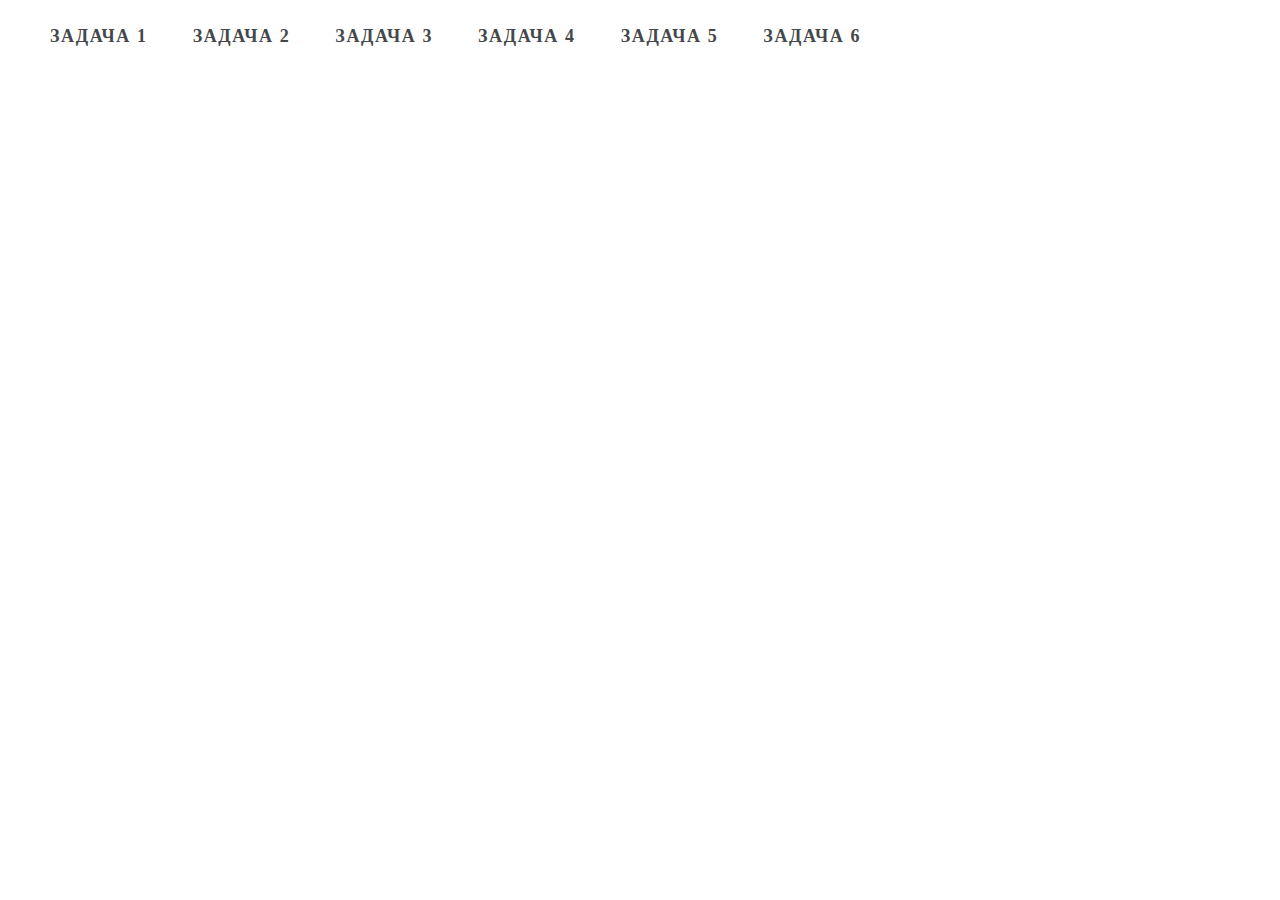
<file: index.html>
<!DOCTYPE html>
<html lang="en">
<head>
    <meta charset="UTF-8">
    <meta name="viewport" content="width=device-width, initial-scale=1.0">
    <link rel="stylesheet" href="style.css">
    <title>JS-Start</title>
</head>
<body>
    <header>
        <ul>
            <li>
            <a href="task1/index.html">Задача 1</a>
            </li>
            <li>
                <a href="task2/index.html">Задача 2</a>
            </li>
            <li>
                <a href="task3/index.html">Задача 3</a>
            </li>
            <li>
                <a href="task4/index.html">Задача 4</a>
            </li>
            <li>
                <a href="task5/index.html">Задача 5</a>
            </li>
            <li>
                <a href="task6/index.html">Задача 6</a>
            </li>
        </ul>
    </header>
</body>
</html>
</file>
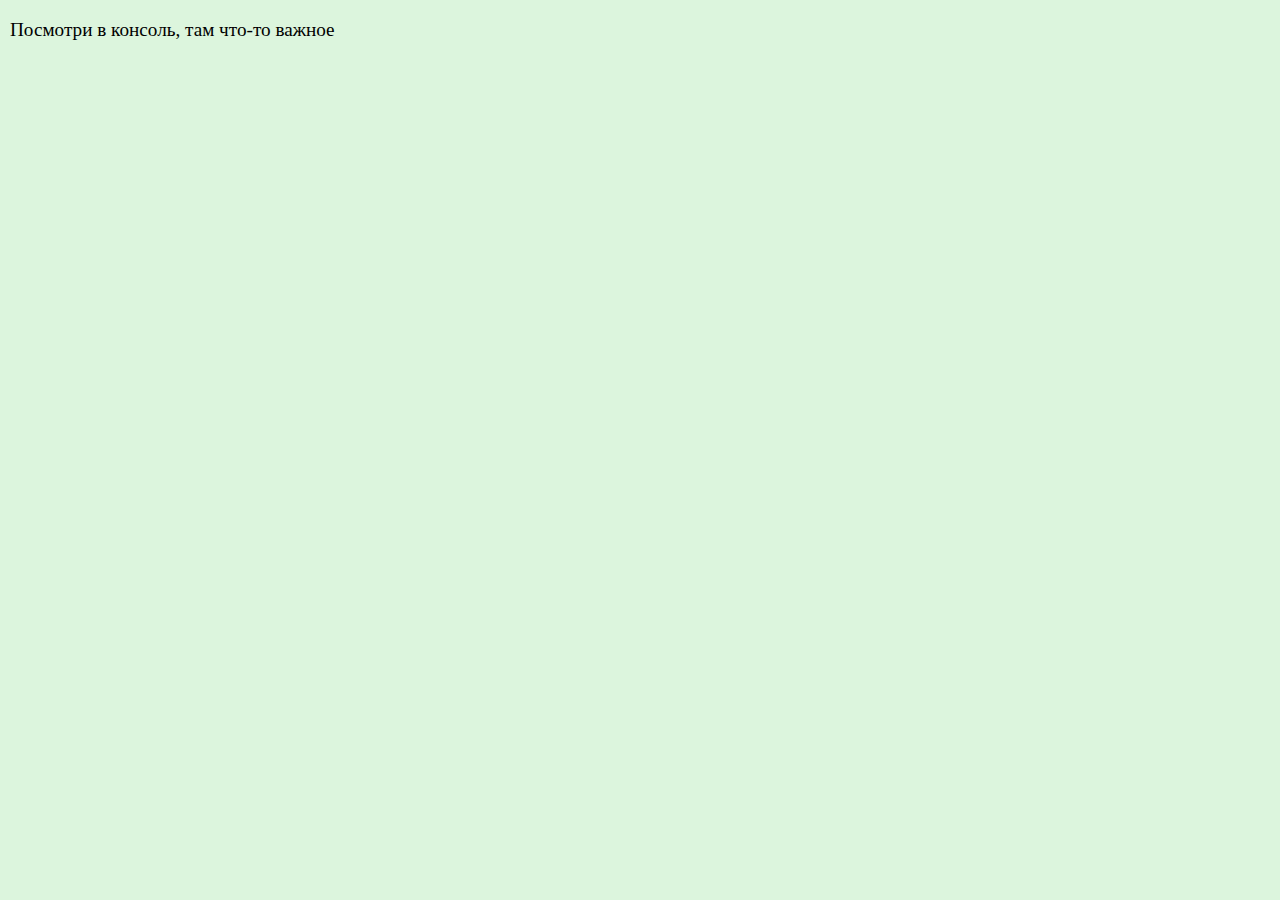
<file: task1/index.html>
<!DOCTYPE html>
<html lang="en">
<head>
    <meta charset="UTF-8">
    <meta name="viewport" content="width=device-width, initial-scale=1.0">
    <link rel="stylesheet" href="style.css">
    <title>JS-Start. 1 Задача</title>
</head>
<body>
    <p>Посмотри в консоль, там что-то важное</p>
    <script src="script.js"></script>
</body>
</html>
</file>
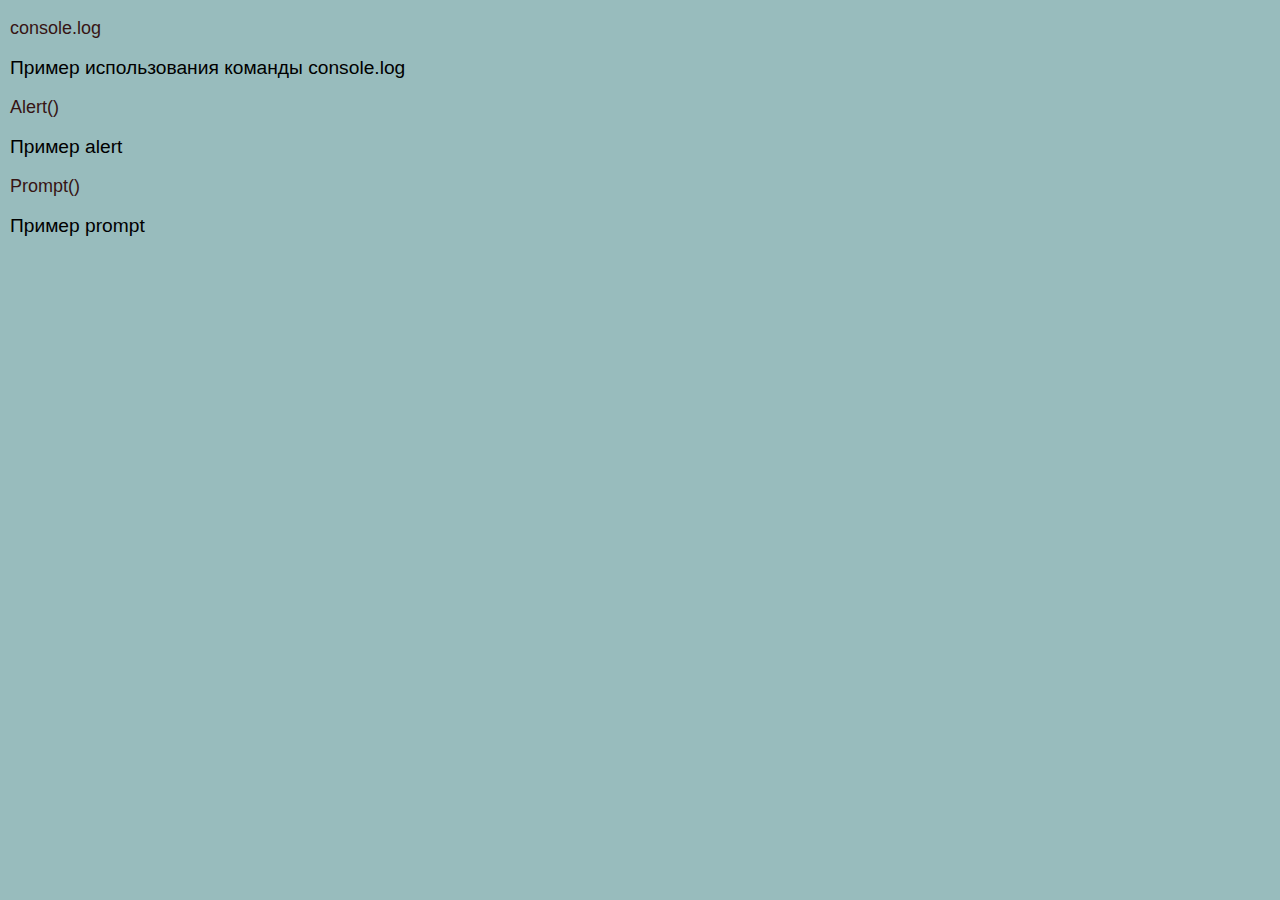
<file: task2/index.html>
<!DOCTYPE html>
<html lang="en">
<head>
    <meta charset="UTF-8">
    <meta name="viewport" content="width=device-width, initial-scale=1.0">
    <link rel="stylesheet" href="style.css">
    <title>JS-Start. 2 задача</title>
</head>
<body>
    <p id="consoleLog">console.log</p>
    <code>
        Пример использования команды console.log
    </code>
    <p id="alert">Alert()</p>
    <code>
        Пример alert
    </code>
    <p id="prompt">Prompt()</p>
    <code>
        Пример prompt
    </code>
    <script src="script.js"></script>
</body>
</html>
</file>
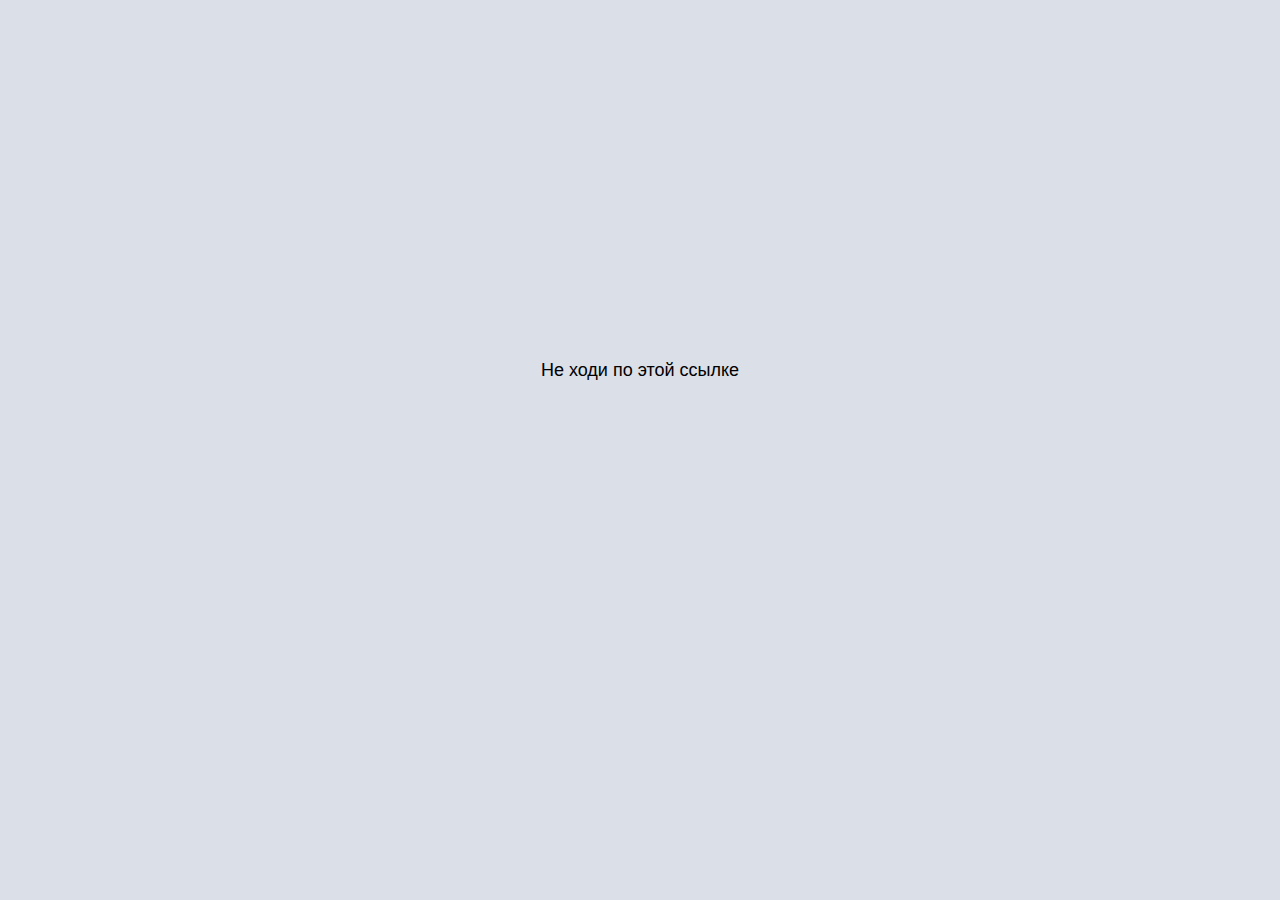
<file: task4/index.html>
<!DOCTYPE html>
<html lang="en">
<head>
    <meta charset="UTF-8">
    <meta name="viewport" content="width=device-width, initial-scale=1.0">
    <link rel="stylesheet" href="style.css">
    <title>JS-Start. 4 задача</title>
</head>
<body>
    <header>
        <a href="#" id="changeText">Не ходи по этой ссылке</a>
    </header>
    <script src="script.js"></script>
</body>
</html>
</file>
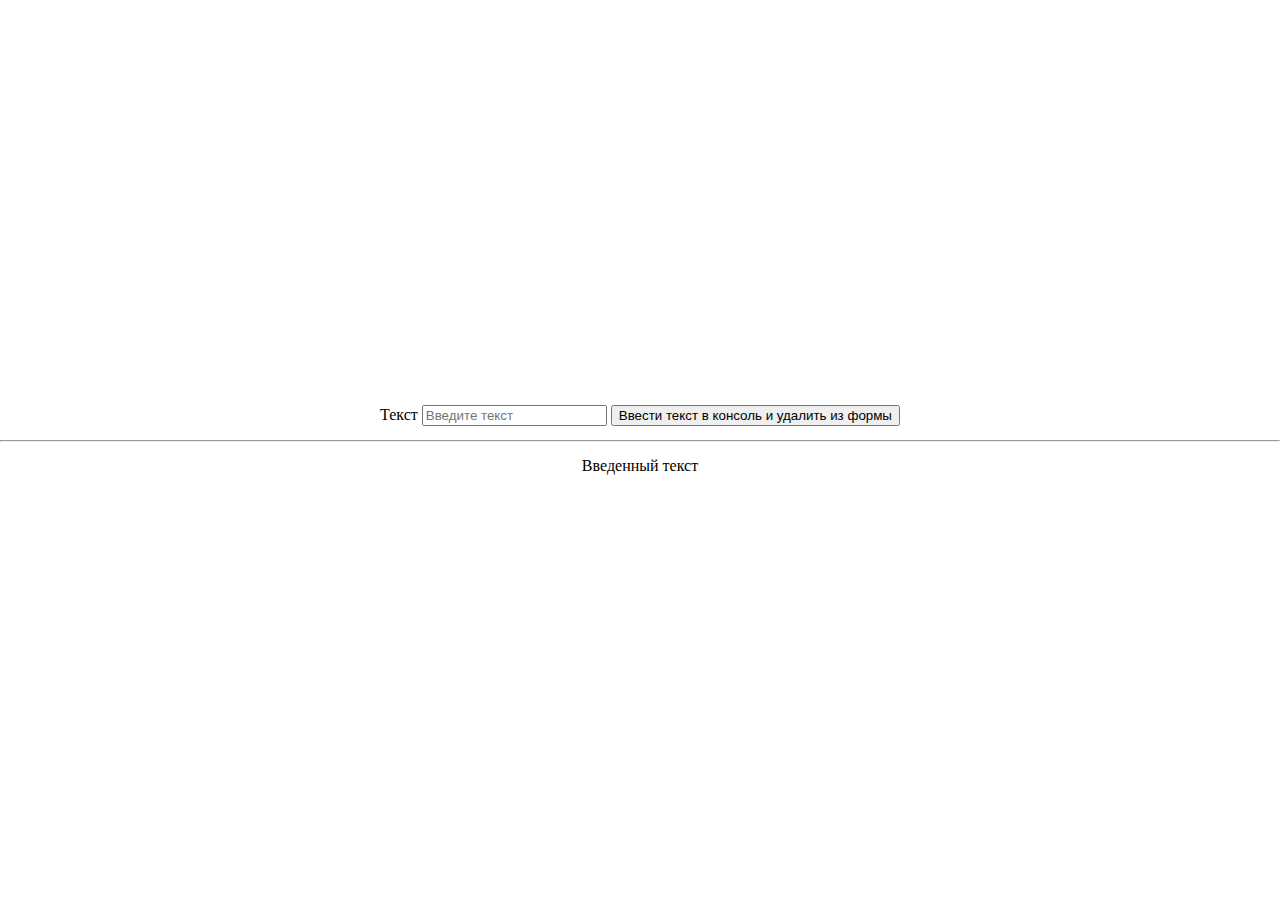
<file: task5/index.html>
<!DOCTYPE html>
<html lang="en">
<head>
    <meta charset="UTF-8">
    <meta name="viewport" content="width=device-width, initial-scale=1.0">
    <link rel="stylesheet" href="style.css">
    <title>JS-Start. 5 задача</title>
</head>
<body>
    <form action="#">
        <label>
            Текст
            <input type="text" placeholder="Введите текст" id="inputText">
        </label>
        <button type="submit">
            Ввести текст в консоль и удалить из формы
        </button>
    </form>
    <hr>
    <p>Введенный текст</p>
    <p id="dublicateField"></p>
    <script src="script.js"></script>
</body>
</html>
</file>
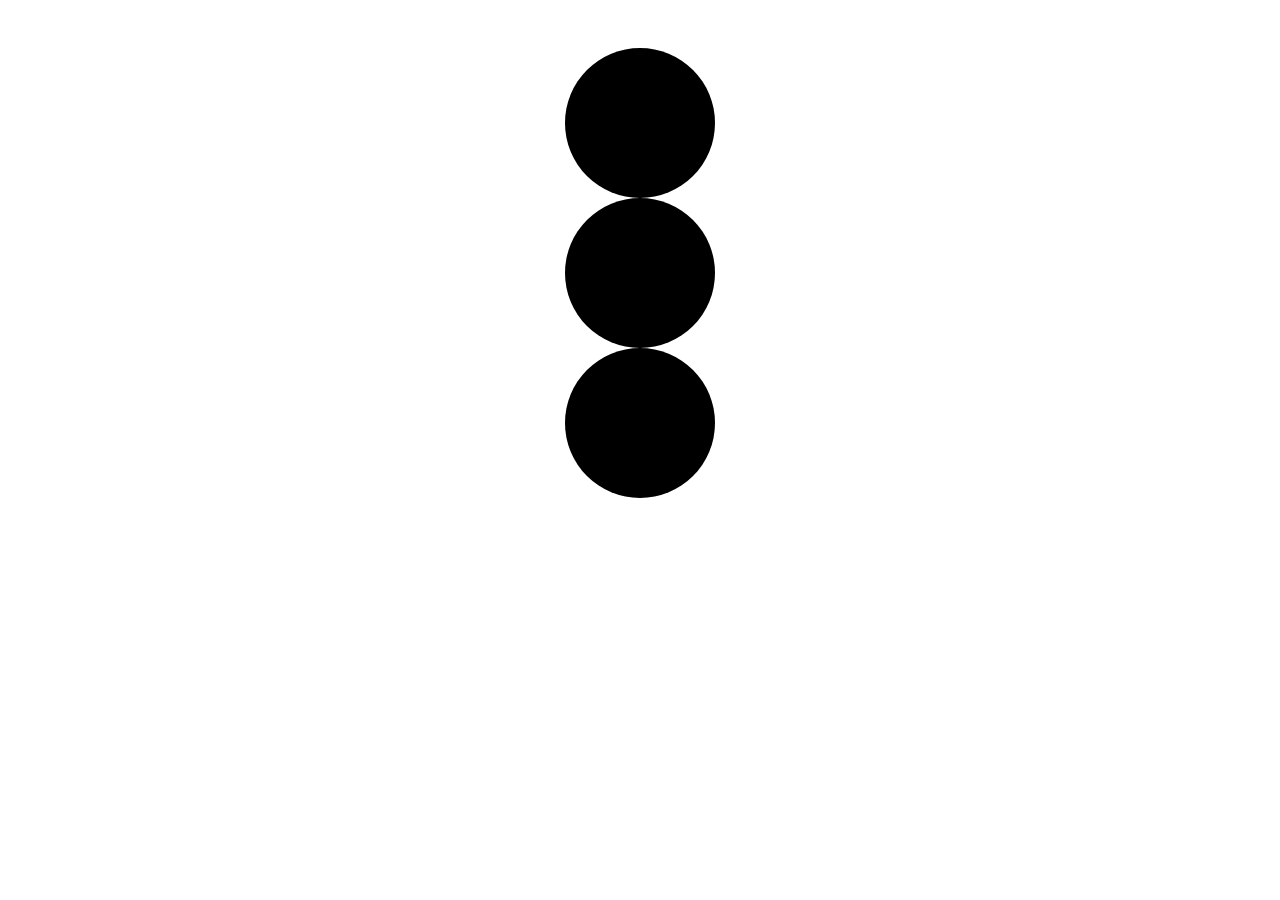
<file: task6/index.html>
<!DOCTYPE html>
<html lang="en">
<head>
    <meta charset="UTF-8">
    <meta name="viewport" content="width=device-width, initial-scale=1.0">
    <link rel="stylesheet" href="style.css">
    <title>JS-Start. 6 задача</title>
</head>
<body>
    <header>
        <div id="trafficLightRed" class="traffic"></div>
       <div id="trafficLightYellow" class="traffic"></div>
       <div id="trafficLightGreen" class="traffic"></div>
    </header>
    <script src="script.js"></script>
</body>
</html>
</file>
<file: style.css>
body {
    padding: 0;
    margin: 0;
    text-align: center;
}
ul {
    display: flex;
}
li {
    position: static;
    right: 0;
    left: 0;
    margin: 10px;
    list-style: none;
}
a {
    color: #45484a;
    margin-right: 25px;
    padding: 0 px;
    font-size: 18px;
    font-weight: 600;
    letter-spacing: .1rem;
    text-decoration: none;
    text-transform: uppercase;
}
a:hover {
    background-color: rgb(180, 211, 208);
    border-radius: 5%
    ;
}
</file>
<file: task1/style.css>
body {
    margin: auto;
    padding-left: 10px;
    background-color:rgb(220, 245, 221)
}
p {
    text-align: start;
    font-size: larger;
}
</file>
<file: task2/style.css>
body {
    margin: 10px;
    padding: auto;
    background-color: rgb(152, 188, 189);   
}
code {
    font-family: Arial, Helvetica, sans-serif;
    font-size: larger;
}
p {
    font-family: 'Gill Sans', 'Gill Sans MT', Calibri, 'Trebuchet MS', sans-serif;
    font-size: large;
    color: rgb(54, 20, 20);
}
</file>
<file: task4/style.css>
body {
    width: 100%;
    height: 100%;
    margin: auto;
    background-color: rgb(218, 223, 232);
}
a {
    text-decoration: none;
    margin: 0 auto;
    left: 0;
    right: 0;
    font-size: large;
    font-family: Arial, Helvetica, sans-serif;
    color: black;
    position: absolute;
    text-align: center;
    top: 40%;

}
a:hover {
    color: red;
    font-size: 30px;
}
</file>
<file: task5/style.css>
body {
    width: 100%;
    height: 100%;
    margin: auto;
}
form {
    text-align: center;
    position: absolute;
    top: 45%;
    left: 0;
    right: 0;
}
hr {
    text-align: center;
    position: absolute;
    top: 48%;
    left: 0;
    right: 0; 
}
p {
    text-align: center;
    position: absolute;
    top: 49%;
    left: 0;
    right: 0; 
}
#dublicateField {
    text-align: center;
    position: absolute;
    top: 53%;
    left: 0;
    right: 0; 
}
</file>
<file: task6/style.css>
header {
    position: relative;
    display: grid;
    align-items: center;
    justify-items: center;
    top: 40px;
}
#trafficLightGreen {
    width: 150px;
    height: 150px;
    border-radius: 50%;
    background: black;
}
#trafficLightYellow {
    width: 150px;
    height: 150px;
    border-radius: 50%;
    background: black;
}
#trafficLightRed {
    width: 150px;
    height: 150px;
    border-radius: 50%;
    background: black;
}
</file>
